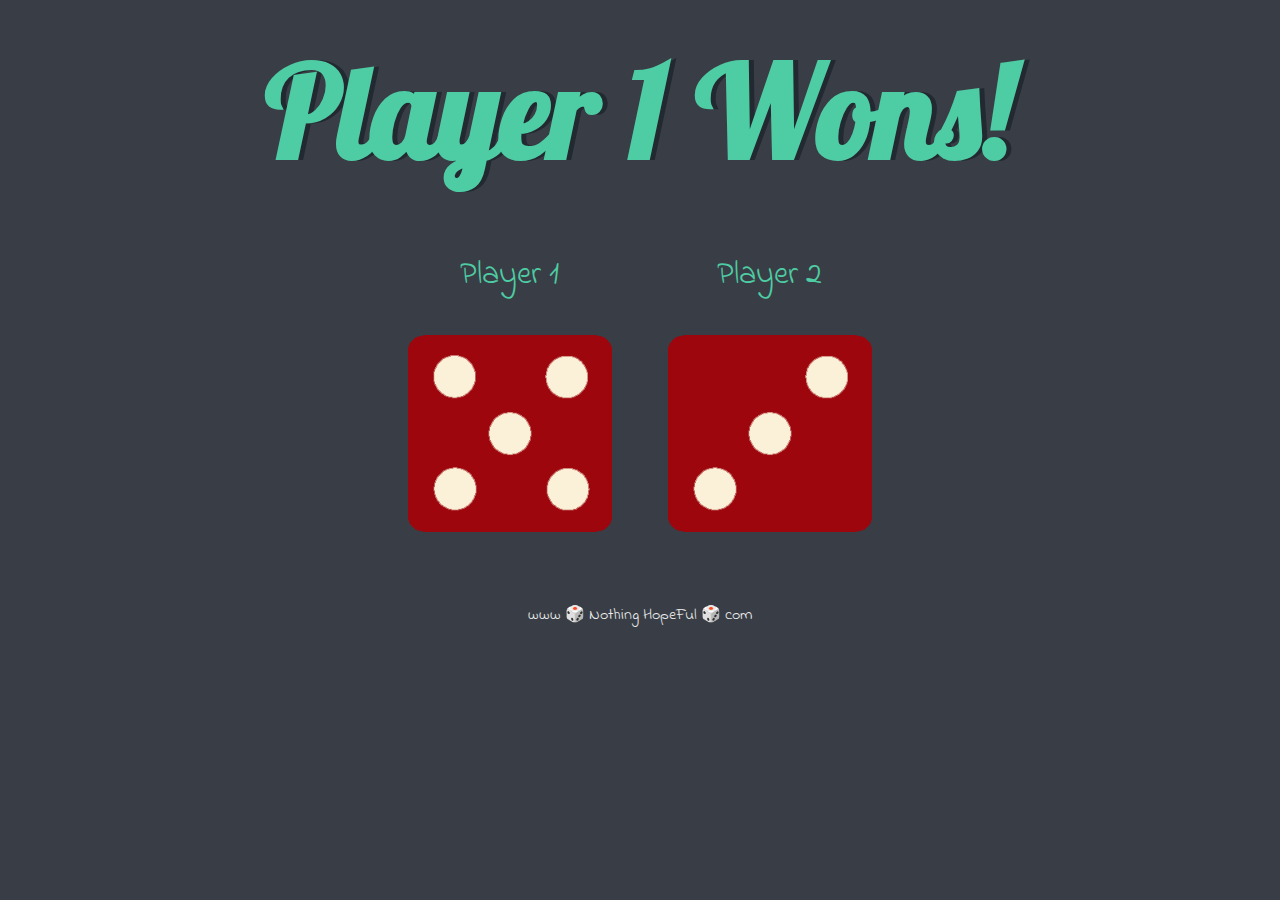
<file: Dice_Project/index.html>
<!DOCTYPE html>
<html lang="en" dir="ltr">
  <head>
    <meta charset="utf-8">
    <title>Dicee</title>
    <link rel="stylesheet" href="styles.css">
    <link href="https://fonts.googleapis.com/css?family=Indie+Flower|Lobster" rel="stylesheet">

  </head>
  <body>

    <div class="container">
      <h1>Refresh Me</h1>

      <div class="dice">
        <p>Player 1</p>
        <img class="img1" src="/Dice_Project/images/dice6.png">
      </div>

      <div class="dice">
        <p>Player 2</p>
        <img class="img2"
         src="/Dice_Project//images/dice6.png">
      </div>

    </div>
<script src="index.js"></script>
  </body>

  <footer>
    www 🎲 Nothing HopeFul 🎲 com
  </footer>
</html>
</file>
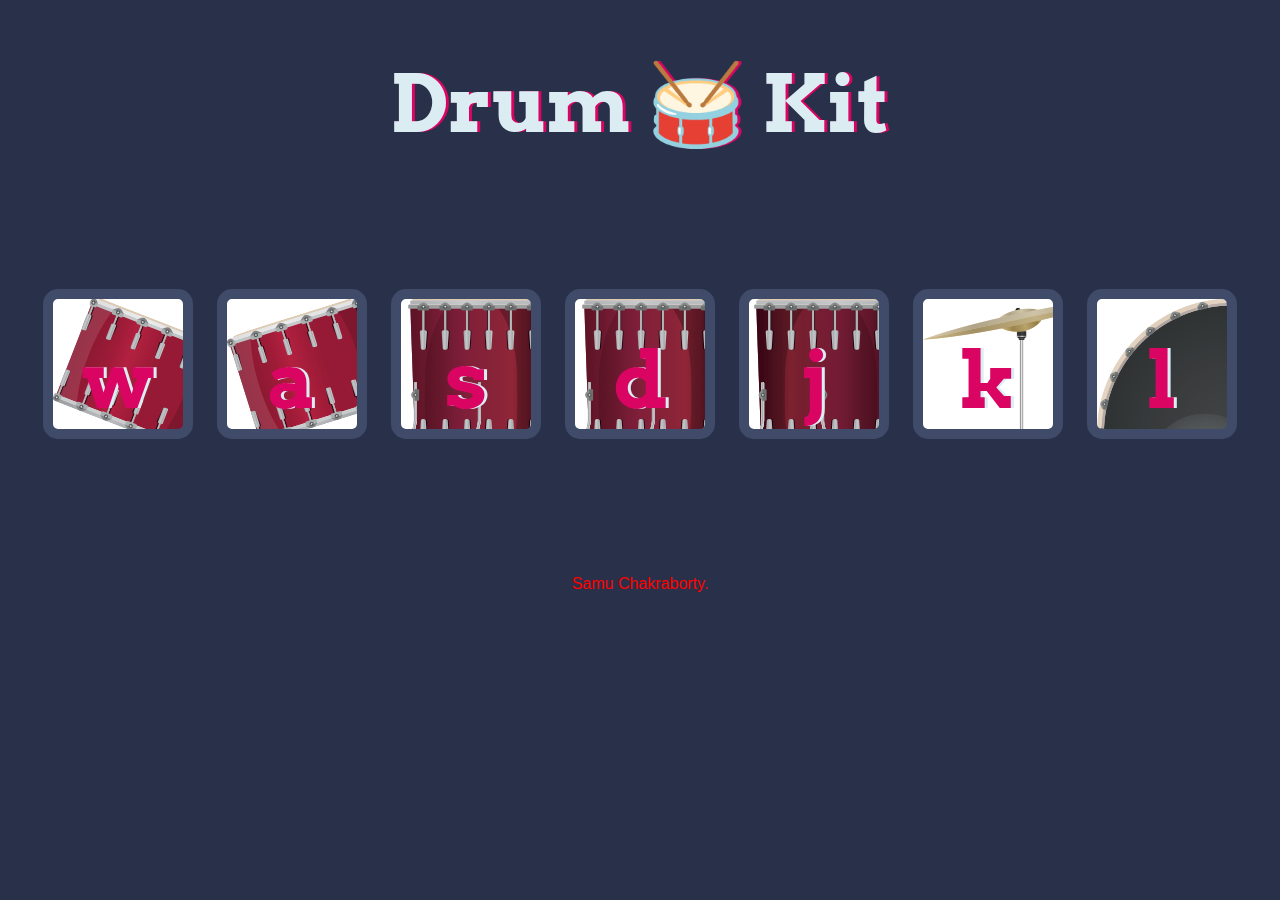
<file: Drum Kit/index.html>
<!DOCTYPE html>
<html lang="en" dir="ltr">

<head>
  <meta charset="utf-8">
  <title>Drum Kit</title>
  <link rel="stylesheet" href="styles.css">
  <link href="https://fonts.googleapis.com/css?family=Arvo" rel="stylesheet">
</head>

<body>

  <h1 id="title">Drum 🥁 Kit</h1>
  <div class="set">
    <button class="w drum">w</button>
    <button class="a drum">a</button>
    <button class="s drum">s</button>
    <button class="d drum">d</button>
    <button class="j drum">j</button>
    <button class="k drum">k</button>
    <button class="l drum">l</button>
  </div>



  <script src="index.js"></script>


  <footer>
  <ss>
Samu Chakraborty.
  
  </ss>
  </footer>
</body>

</html>
</file>
<file: Dice_Project/styles.css>
.container {
  width: 70%;
  margin: auto;
  text-align: center;
}

.dice {
  text-align: center;
  display: inline-block;

}

body {
  background-color: #393E46;
}

h1 {
  margin: 30px;
  font-family: 'Lobster', cursive;
  text-shadow: 5px 0 #232931;
  font-size: 8rem;
  color: #4ECCA3;
}

p {
  font-size: 2rem;
  color: #4ECCA3;
  font-family: 'Indie Flower', cursive;
}

img {
  width: 80%;
}

footer {
  margin-top: 5%;
  color: #EEEEEE;
  text-align: center;
  font-family: 'Indie Flower', cursive;

}
</file>
<file: Drum Kit/styles.css>
body {
  text-align: center;
  background-color: #283149;
}
ss{
  color: red;

}
h1 {
  font-size: 5rem;
  color: #DBEDF3;
  font-family: "Arvo", cursive;
  text-shadow: 3px 0 #DA0463;

}

footer {
  color: #DBEDF3;
  font-family: sans-serif;
}

.w {
background-image: url("images/tom1.png");


}

.a {
background-image: url("images/tom2.png");
}

.s {
background-image: url("images/tom3.png");
}

.d {
background-image: url("images/tom3.png");
}

.j {
background-image: url("images/tom4.png");
}

.k {
background-image: url("images/crash.png");
}

.l {
background-image: url("images/kick.png");
}

.set {
  margin: 10% auto;
}

.game-over {
  background-color: red;
  opacity: 0.8;
}

.pressed {
  box-shadow: 0 3px 4px 0 #DBEDF3;
  opacity: 0.5;
}

.red {
  color: red;
}

.drum {
  outline: none;
  border: 10px solid #404B69;
  font-size: 5rem;
  font-family: 'Arvo', cursive;
  line-height: 2;
  font-weight: 900;
  color: #DA0463;
  text-shadow: 3px 0 #DBEDF3;
  border-radius: 15px;
  display: inline-block;
  width: 150px;
  height: 150px;
  text-align: center;
  margin: 10px;
  background-color: white;
}
</file>
